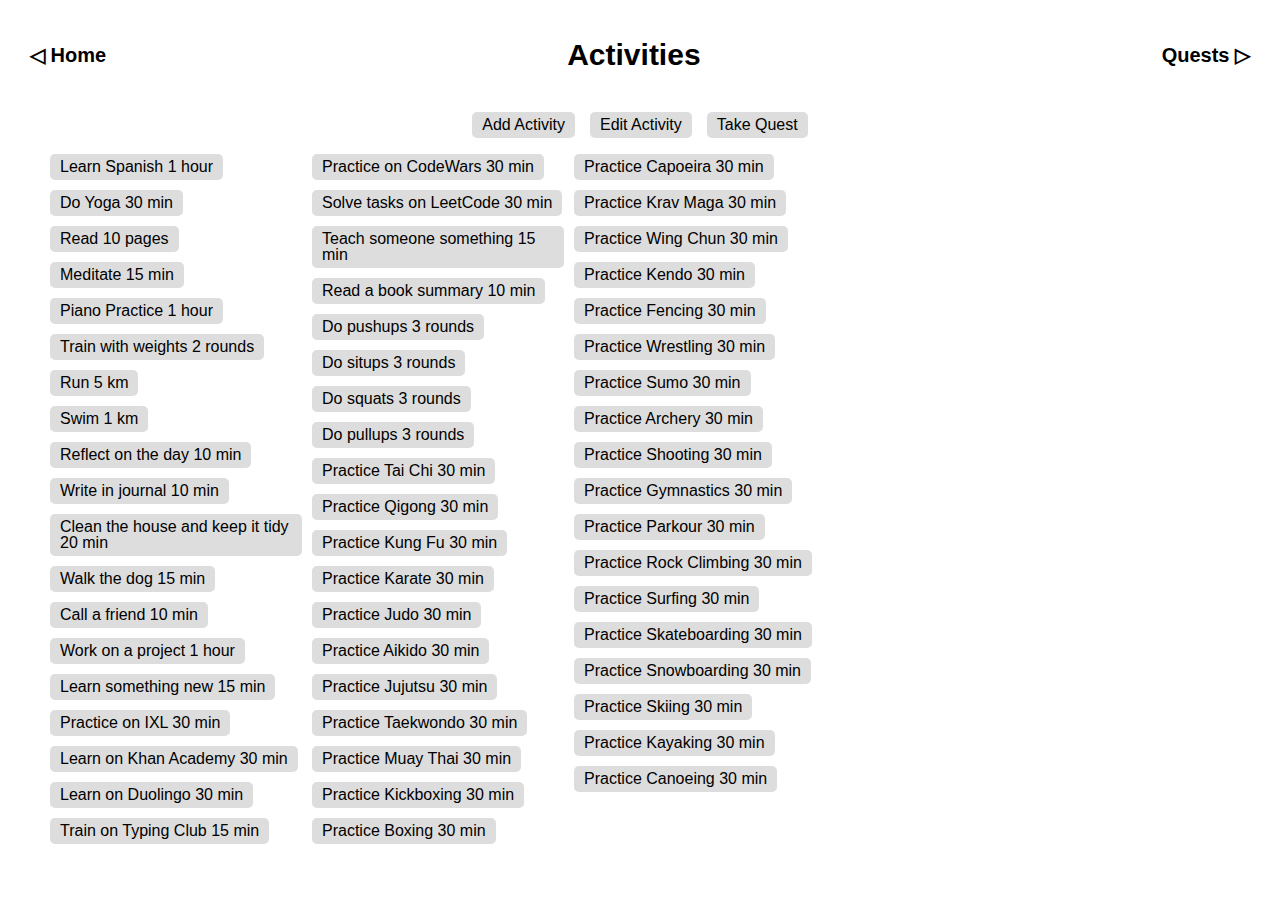
<file: layout/activities/index.html>
<!DOCTYPE html>
<html lang="en">

<head id="head">
  <meta charset="UTF-8">
  <meta name="viewport" content="width=device-width, initial-scale=1, minimum-scale=1">

  <link rel="stylesheet" href="../-common/reset.css">
  <link rel="stylesheet" href="../-common/base.css">
  <link rel="stylesheet" href="../-common/temp.css">
  <link rel="stylesheet" href="style.css">

  <script src="script.js" defer></script>
  <script src="../-common/temp.js" defer></script>

  <title>Pacer - Activities</title>
</head>

<body id="body">
  <header>
    <a href="../home/index.html">◁ Home</a>
    <h1>Activities</h1>
    <a href="../quests/index.html">Quests ▷</a>
  </header>

  <main>
    <div id="toolbar">
      <button onclick="location.href='../add-activity/index.html'">Add Activity</button>
      <button onclick="location.href='../edit-activity/index.html'">Edit Activity</button>
      <button onclick="location.href='../take-quest/index.html'">Take Quest</button>
    </div>
    
    <div class="wrapper">
      <ul id="activities">
        <li>Learn Spanish 1 hour</li>
        <li>Do Yoga 30 min</li>
        <li>Read 10 pages</li>
        <li>Meditate 15 min</li>
        <li>Piano Practice 1 hour</li>
        <li>Train with weights 2 rounds</li>
        <li>Run 5 km</li>
        <li>Swim 1 km</li>
        <li>Reflect on the day 10 min</li>
        <li>Write in journal 10 min</li>
        <li>Clean the house and keep it tidy 20 min</li>
        <li>Walk the dog 15 min</li>
        <li>Call a friend 10 min</li>
        <li>Work on a project 1 hour</li>
        <li>Learn something new 15 min</li>
        <li>Practice on IXL 30 min</li>
        <li>Learn on Khan Academy 30 min</li>
        <li>Learn on Duolingo 30 min</li>
        <li>Train on Typing Club 15 min</li>
        <li>Practice on CodeWars 30 min</li>
        <li>Solve tasks on LeetCode 30 min</li>
        <li>Teach someone something 15 min</li>
        <li>Read a book summary 10 min</li>
        <li>Do pushups 3 rounds</li>
        <li>Do situps 3 rounds</li>
        <li>Do squats 3 rounds</li>
        <li>Do pullups 3 rounds</li>
        <li>Practice Tai Chi 30 min</li>
        <li>Practice Qigong 30 min</li>
        <li>Practice Kung Fu 30 min</li>
        <li>Practice Karate 30 min</li>
        <li>Practice Judo 30 min</li>
        <li>Practice Aikido 30 min</li>
        <li>Practice Jujutsu 30 min</li>
        <li>Practice Taekwondo 30 min</li>
        <li>Practice Muay Thai 30 min</li>
        <li>Practice Kickboxing 30 min</li>
        <li>Practice Boxing 30 min</li>
        <li>Practice Capoeira 30 min</li>
        <li>Practice Krav Maga 30 min</li>
        <li>Practice Wing Chun 30 min</li>
        <li>Practice Kendo 30 min</li>
        <li>Practice Fencing 30 min</li>
        <li>Practice Wrestling 30 min</li>
        <li>Practice Sumo 30 min</li>
        <li>Practice Archery 30 min</li>
        <li>Practice Shooting 30 min</li>
        <li>Practice Gymnastics 30 min</li>
        <li>Practice Parkour 30 min</li>
        <li>Practice Rock Climbing 30 min</li>
        <li>Practice Surfing 30 min</li>
        <li>Practice Skateboarding 30 min</li>
        <li>Practice Snowboarding 30 min</li>
        <li>Practice Skiing 30 min</li>
        <li>Practice Kayaking 30 min</li>
        <li>Practice Canoeing 30 min</li>
      </ul>
    </div>
  </main>
</body>

</html>
</file>
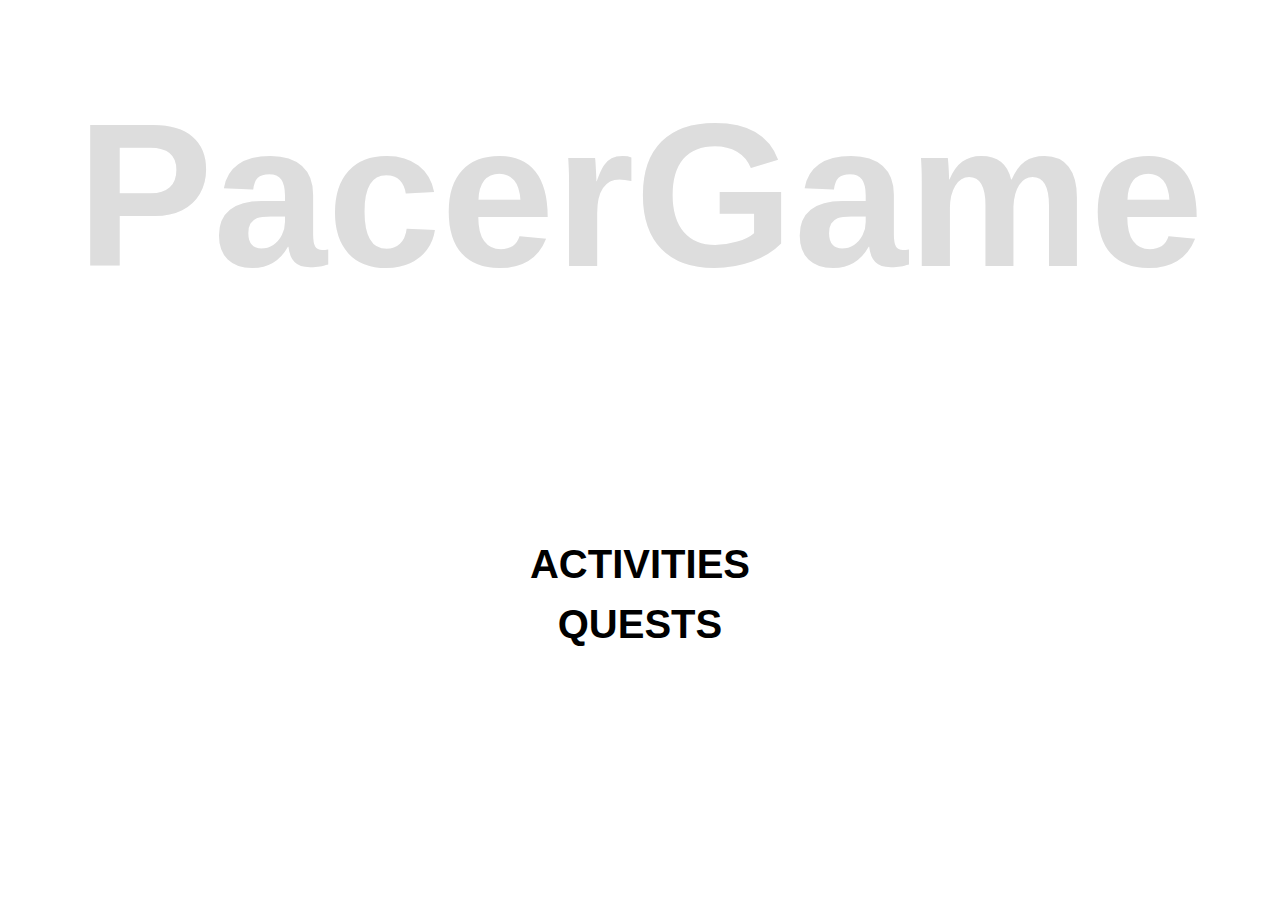
<file: layout/home/index.html>
<!DOCTYPE html>
<html lang="en">

<head id="head">
  <meta charset="UTF-8">
  <meta name="viewport" content="width=device-width, initial-scale=1, minimum-scale=1">

  <link rel="stylesheet" href="../-common/reset.css">
  <link rel="stylesheet" href="../-common/base.css">
  <link rel="stylesheet" href="../-common/temp.css">
  <link rel="stylesheet" href="style.css">

  <!-- <script src="script.js" defer></script> -->
  <script src="../-common/temp.js" defer></script>

  <title>Pacer - Home</title>
</head>

<body id="body">
  <header>
    <h1>PacerGame</h1>
  </header>

  <main>
    <nav>
      <ul>
        <li>
          <a href="../activities/index.html">Activities</a>
        </li>
        <li>
          <a href="../quests/index.html">Quests</a>
        </li>
      </ul>
    </nav>
  </main>
</body>

</html>
</file>
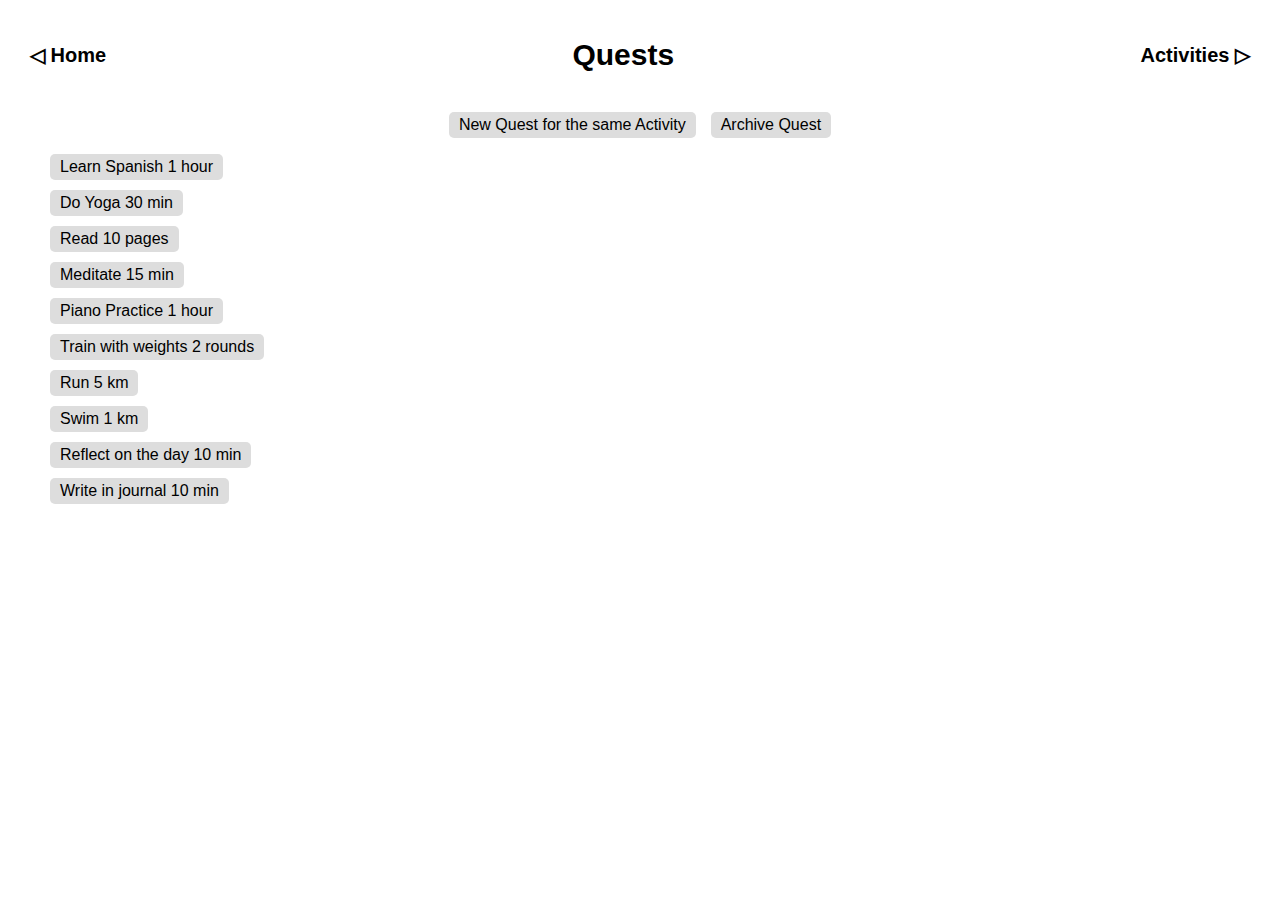
<file: layout/quests/index.html>
<!DOCTYPE html>
<html lang="en">

<head id="head">
  <meta charset="UTF-8">
  <meta name="viewport" content="width=device-width, initial-scale=1, minimum-scale=1">

  <link rel="stylesheet" href="../-common/reset.css">
  <link rel="stylesheet" href="../-common/base.css">
  <link rel="stylesheet" href="../-common/temp.css">
  <link rel="stylesheet" href="style.css">

  <script src="script.js" defer></script>
  <script src="../-common/temp.js" defer></script>

  <title>Pacer - Quests</title>
</head>

<body id="body">
  <header>
    <a href="../home/index.html">◁ Home</a>
    <h1>Quests</h1>
    <a href="../activities/index.html">Activities ▷</a>
  </header>

  <main>
    <div id="toolbar">
      <button onclick="location.href='../take-quest/index.html'">New Quest for the same Activity</button>
      <button>Archive Quest</button>
    </div>
    
    <div class="wrapper">
      <ul id="quests">
        <li>Learn Spanish 1 hour</li>
        <li>Do Yoga 30 min</li>
        <li>Read 10 pages</li>
        <li>Meditate 15 min</li>
        <li>Piano Practice 1 hour</li>
        <li>Train with weights 2 rounds</li>
        <li>Run 5 km</li>
        <li>Swim 1 km</li>
        <li>Reflect on the day 10 min</li>
        <li>Write in journal 10 min</li>
      </ul>
    </div>
  </main>
</body>

</html>
</file>
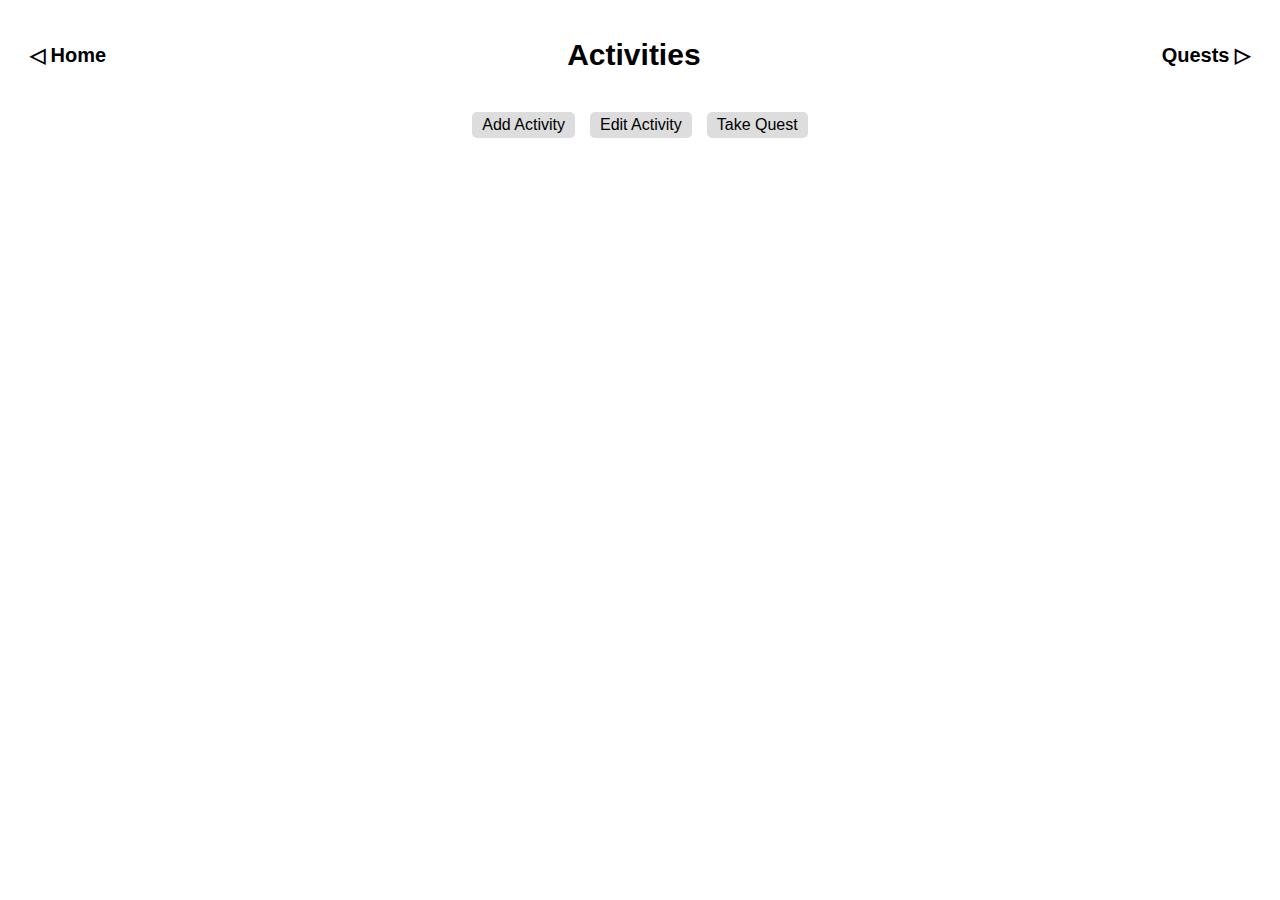
<file: pages/activities/index.html>
<!DOCTYPE html>
<html lang="en">

<head id="head">
  <meta charset="UTF-8">
  <meta name="viewport" content="width=device-width, initial-scale=1, minimum-scale=1">

  <link rel="stylesheet" href="../-common/reset.css">
  <link rel="stylesheet" href="../-common/base.css">
  <link rel="stylesheet" href="../-common/temp.css">
  <link rel="stylesheet" href="style.css">

  <script src="script.js" defer></script>
  <script src="../-common/temp.js" defer></script>

  <script type="module" src="activities.js"></script>

  <title>Pacer - Activities</title>
</head>

<body id="body">
  <header>
    <a href="../home/index.html">◁ Home</a>
    <h1>Activities</h1>
    <a href="../quests/index.html">Quests ▷</a>
  </header>

  <main>
    <div id="toolbar">
      <button onclick="location.href='../add-activity/index.html'">Add Activity</button>
      <button onclick="location.href='../edit-activity/index.html'">Edit Activity</button>
      <button onclick="location.href='../take-quest/index.html'">Take Quest</button>
    </div>
    
    <div class="wrapper">
      <ul id="activities">
        <!-- <li>Practice Canoeing 30 min</li> -->
      </ul>
    </div>
  </main>
</body>

</html>
</file>
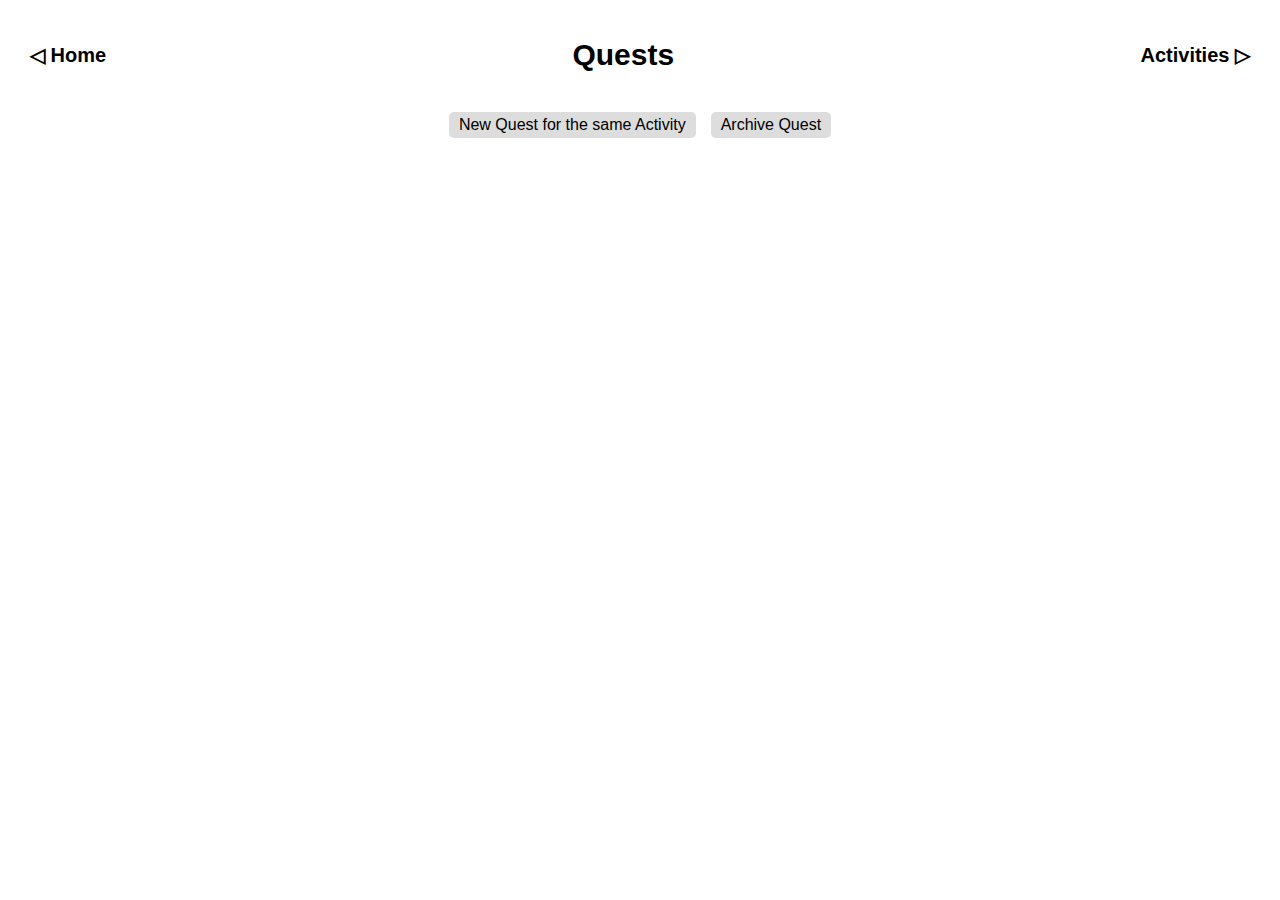
<file: pages/quests/index.html>
<!DOCTYPE html>
<html lang="en">

<head id="head">
  <meta charset="UTF-8">
  <meta name="viewport" content="width=device-width, initial-scale=1, minimum-scale=1">

  <link rel="stylesheet" href="../-common/reset.css">
  <link rel="stylesheet" href="../-common/base.css">
  <link rel="stylesheet" href="../-common/temp.css">
  <link rel="stylesheet" href="style.css">

  <script src="script.js" defer></script>
  <script src="../-common/temp.js" defer></script>
  <script type="module" src="quests.js"></script>

  <title>Pacer - Quests</title>
</head>

<body id="body">
  <header>
    <a href="../home/index.html">◁ Home</a>
    <h1>Quests</h1>
    <a href="../activities/index.html">Activities ▷</a>
  </header>

  <main>
    <div id="toolbar">
      <button onclick="location.href='../take-quest/index.html'">New Quest for the same Activity</button>
      <button>Archive Quest</button>
    </div>
    
    <div class="wrapper">
      <ul id="quests">
        <!-- <li>Learn Spanish 1 hour</li> -->
      </ul>
    </div>
  </main>
</body>

</html>
</file>
<file: layout/-common/base.css>
body {
  height: 100vh;
  padding: 30px;
  display: grid;
  grid-template-rows: 50px minmax(0, 1fr);
  gap: 20px;
}

header {
  display: flex;
  align-items: center;
}

header>a {
  font-size: 20px;
  font-weight: bold;
}

h1 {
  font-size: 30px;
  margin: 0 auto;
}

h2 {
  font-size: 24px;
}

main {
  display: grid;
  grid-template-rows: 40px minmax(0, 1fr);
  padding: 0 20px;
}

#toolbar {
  height: 50px;
  display: flex;
  justify-content: center;
  align-items: center;
  gap: 15px;
}

button {
  padding: 5px 10px;
  background: #ddd;
  border-radius: 5px;
}

form {
  padding: 30px;
  display: flex;
  flex-direction: column;
  align-items: center;
  gap: 20px;
}

form input[type=text] {
  width: 60vw;
  max-width: 600px;
  padding: 5px 10px;
  border-radius: 5px;
  border: 2px solid #aaa;
}

form input[type=number] {
  width: 100px;
  padding: 5px 10px;
  border-radius: 5px;
  border: 2px solid #aaa;
  text-align: center;
}

.selected {
  box-shadow: inset 0 0 0 2px black;
}
</file>
<file: layout/-common/temp.css>
.colored-bg header {
  background: coral;
}

.colored-bg main {
  background: lightseagreen;
}
</file>
<file: layout/activities/style.css>
main {
  gap: 14px;
}


:has(>#activities) {
  /* width: 90%; */
}

#activities {
  display: flex;
  flex-direction: column;
  gap: 10px;
  flex-wrap: wrap;
  height: 100%;
  align-content: flex-start;
  overflow-x: auto;
}

#activities>li {
  padding: 5px 10px;
  background: #ddd;
  border-radius: 5px;
  width: max-content;
  max-width: 252px;
  cursor: default;
}
</file>
<file: layout/home/style.css>
body {
  grid-template-rows: calc(17vw + 50px) auto;
}

header {
  display: flex;
  align-items: flex-end;
  justify-content: center;
}

h1 {
  font-size: 16vw;
  color: #ddd;
}

main {
  grid-template-rows: auto;
}

main>nav {
  margin: auto;
  font-size: 40px;
  text-transform: uppercase;
  font-weight: bold;
}

main>nav>ul {
  display: flex;
  flex-direction: column;
  align-items: center;
  gap: 20px;
}
</file>
<file: layout/quests/style.css>
main {
  gap: 14px;
}


:has(>#quests) {
  /* width: 90%; */
}

#quests {
  display: flex;
  flex-direction: column;
  gap: 10px;
  flex-wrap: wrap;
  height: 100%;
  align-content: flex-start;
  overflow-x: auto;
}

#quests>li {
  padding: 5px 10px;
  background: #ddd;
  border-radius: 5px;
  width: max-content;
  max-width: 252px;
  cursor: default;
}
</file>
<file: pages/-common/base.css>
body {
  height: 100vh;
  padding: 30px;
  display: grid;
  grid-template-rows: 50px minmax(0, 1fr);
  gap: 20px;
}

header {
  display: flex;
  align-items: center;
}

header>a {
  font-size: 20px;
  font-weight: bold;
}

h1 {
  font-size: 30px;
  margin: 0 auto;
}

h2 {
  font-size: 24px;
}

main {
  display: grid;
  grid-template-rows: 40px minmax(0, 1fr);
  padding: 0 20px;
}

#toolbar {
  height: 50px;
  display: flex;
  justify-content: center;
  align-items: center;
  gap: 15px;
}

button {
  padding: 5px 10px;
  background: #ddd;
  border-radius: 5px;
}

form {
  padding: 30px;
  display: flex;
  flex-direction: column;
  align-items: center;
  gap: 20px;
}

form input[type=text] {
  width: 60vw;
  max-width: 600px;
  padding: 5px 10px;
  border-radius: 5px;
  border: 2px solid #aaa;
}

form input[type=number] {
  width: 100px;
  padding: 5px 10px;
  border-radius: 5px;
  border: 2px solid #aaa;
  text-align: center;
}

.selected {
  box-shadow: inset 0 0 0 2px black;
}
</file>
<file: pages/-common/temp.css>
.colored-bg header {
  background: coral;
}

.colored-bg main {
  background: lightseagreen;
}
</file>
<file: pages/activities/style.css>
main {
  gap: 14px;
}


:has(>#activities) {
  /* width: 90%; */
}

#activities {
  display: flex;
  flex-direction: column;
  gap: 10px;
  flex-wrap: wrap;
  height: 100%;
  align-content: flex-start;
  overflow-x: auto;
}

#activities a {
  display: block;
  padding: 5px 10px;
  background: #ddd;
  border-radius: 5px;
  width: max-content;
  max-width: 252px;
  cursor: pointer;
}
</file>
<file: pages/quests/style.css>
main {
  gap: 14px;
}


:has(>#quests) {
  /* width: 90%; */
}

#quests {
  display: flex;
  flex-direction: column;
  gap: 10px;
  flex-wrap: wrap;
  height: 100%;
  align-content: flex-start;
  overflow-x: auto;
}

#quests>li {
  padding: 5px 10px;
  background: #ddd;
  border-radius: 5px;
  width: max-content;
  max-width: 252px;
  cursor: default;
}
</file>
